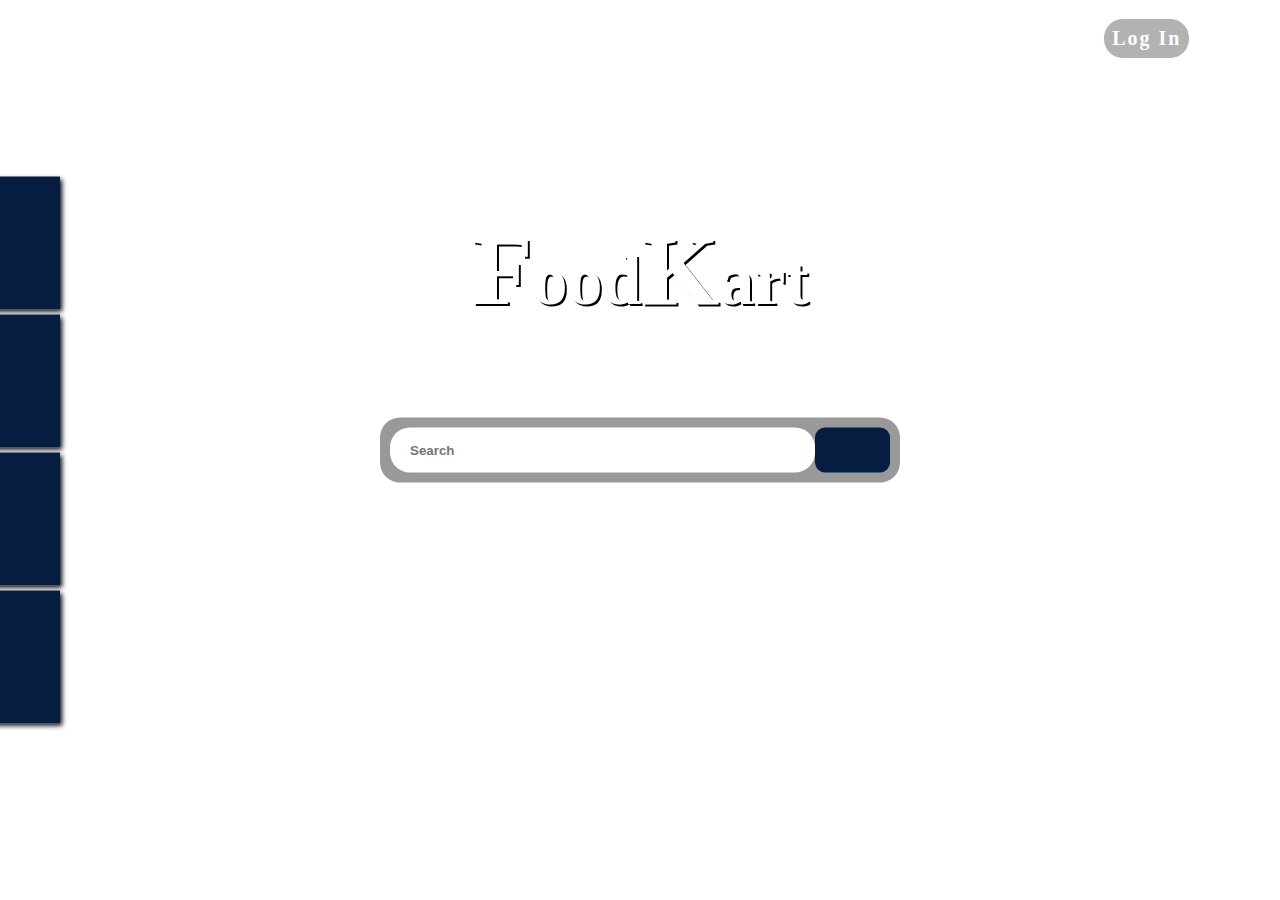
<file: index.html>
<!DOCTYPE html>
<html>
<head>
    <meta name="viewport" content="width=device-width, initial-scale=1.0"/>
	<link href="stylesheet.css" rel="stylesheet" type="text/css" />
	<link rel="stylesheet" href="https://cdnjs.cloudflare.com/ajax/libs/font-awesome/5.15.3/css/all.min.css" integrity="sha512-iBBXm8fW90+nuLcSKlbmrPcLa0OT92xO1BIsZ+ywDWZCvqsWgccV3gFoRBv0z+8dLJgyAHIhR35VZc2oM/gI1w==" crossorigin="anonymous" />
	<title>Food Kart</title>
</head>
<body>
<header>
<a href="#" class="login-button"><span>Log In</span></a>
</header>
<div class="sidenav">
<a href="index.html">Home<span><i class="fas fa-home"></i></span></a>
<a href="mR.html">My Recipes<span><i class="fas fa-utensils"></i></span></a>
<a href="shoppingList.html">Grocery List<span><i class="fas fa-shopping-cart"></i></span></a>
<a href="about.html">About<span><i class="fas fa-info-circle"></i></span></a>
</div>

<div class="logo">
<h1><span>F</span>ood<span>K</span>art<i class="fab fa-opencart"></i></span></h1>
</div>

<div class="search-bar">
<input type="text" class="info" placeholder="Search">
<div class="search-button">
<i class="fas fa-search"></i>
</div>
</div>

</body>
</html>
</file>
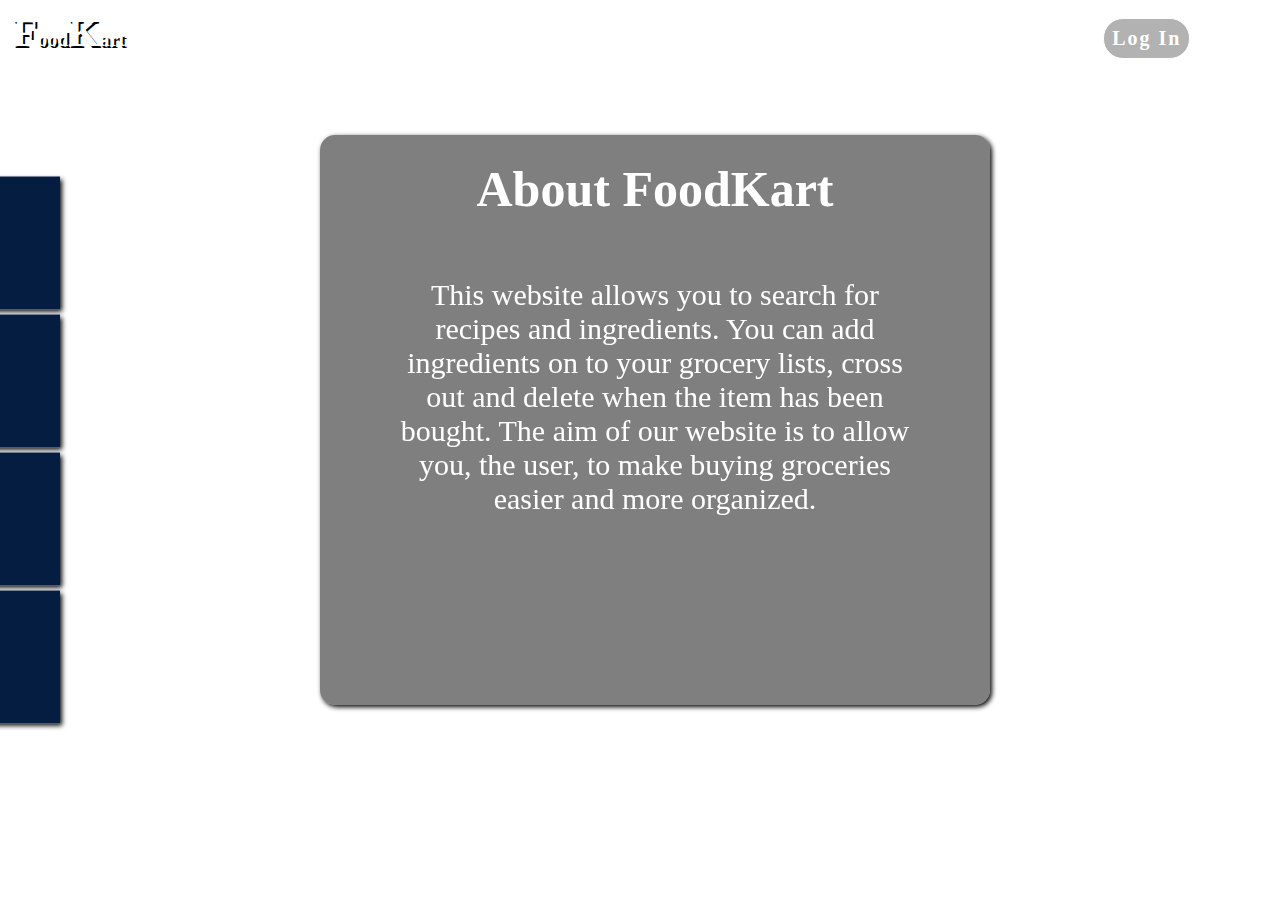
<file: about.html>
<!DOCTYPE html>
<html>
<head>
	<meta name="viewport" content="width=device-width, initial-scale=1.0"/>
	<link href="styleabout.css" rel="stylesheet" type="text/css" />
	<link rel="stylesheet" href="https://cdnjs.cloudflare.com/ajax/libs/font-awesome/5.15.3/css/all.min.css" integrity="sha512-iBBXm8fW90+nuLcSKlbmrPcLa0OT92xO1BIsZ+ywDWZCvqsWgccV3gFoRBv0z+8dLJgyAHIhR35VZc2oM/gI1w==" crossorigin="anonymous" />
	<title>About</title>
</head>
<body>

<header>
<a href="#" class="login-button"><span>Log In</span></a>
</header>
<div class="sidenav">
<a href="index.html">Home<span><i class="fas fa-home"></i></span></a>
<a href="mR.html">My Recipes<span><i class="fas fa-utensils"></i></span></a>
<a href="shoppingList.html">Grocery List<span><i class="fas fa-shopping-cart"></i></span></a>
<a href="about.html">About<span><i class="fas fa-info-circle"></i></span></a>
</div>

<div class="logo">
<h1><span>F</span>ood<span>K</span>art<i class="fab fa-opencart"></i></span></h1>
</div>

<div class="info">
<h2>About FoodKart</h2>
<p> This website allows you to search for recipes and ingredients. You can add ingredients on to your grocery lists, cross out and delete when the item has been bought.
The aim of our website is to allow you, the user, to make buying groceries easier and more organized.</p>
</div>


</body>
</html>
</file>
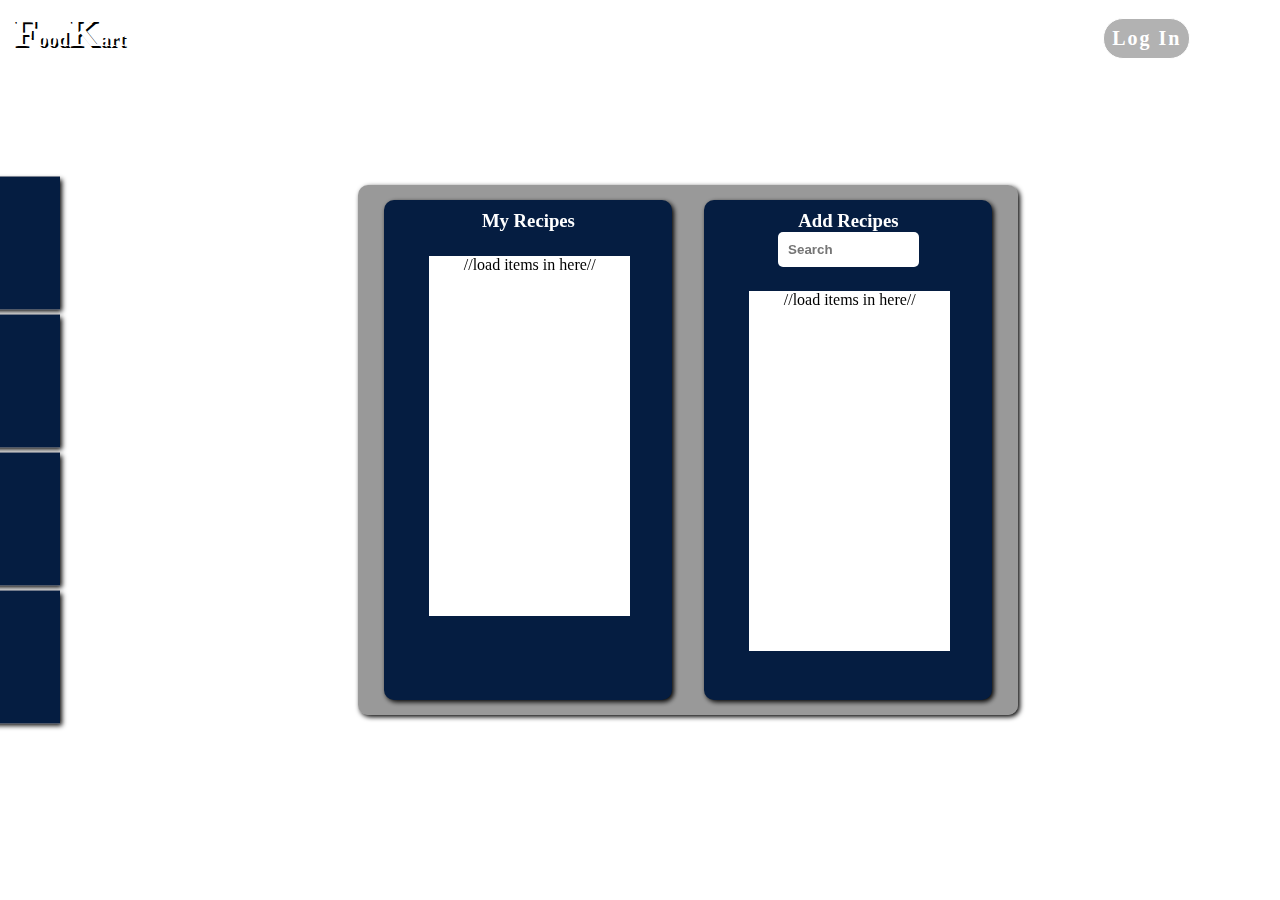
<file: mR.html>
<!DOCTYPE html>
<html>
<head>
	<meta name="viewport" content="width=device-width, initial-scale=1.0"/>
	<link href="stylemr.css" rel="stylesheet" type="text/css" />
	<link rel="stylesheet" href="https://cdnjs.cloudflare.com/ajax/libs/font-awesome/5.15.3/css/all.min.css" integrity="sha512-iBBXm8fW90+nuLcSKlbmrPcLa0OT92xO1BIsZ+ywDWZCvqsWgccV3gFoRBv0z+8dLJgyAHIhR35VZc2oM/gI1w==" crossorigin="anonymous" />
	<title>My Recipes</title>
</head>
<body>

<header>
<a href="#" class="login-button"><span>Log In</span></a>
</header>
<div class="sidenav">
<a href="index.html">Home<span><i class="fas fa-home"></i></span></a>
<a href="mR.html">My Recipes<span><i class="fas fa-utensils"></i></span></a>
<a href="shoppingList.html">Grocery List<span><i class="fas fa-shopping-cart"></i></span></a>
<a href="about.html">About<span><i class="fas fa-info-circle"></i></span></a>
</div>

<div class="logo">
<h1><span>F</span>ood<span>K</span>art<i class="fab fa-opencart"></i></span></h1>
</div>

<div class="container">

<div class="items">
<h3>My Recipes</h3>
<div class="list">
<p>//load items in here//</p>
</div>


</div>

<div class="items">
<h3>Add Recipes</h3>
<div class="search-bar">
<input type="text" class="info" placeholder="Search">
</div>
<div class="additem">
<p>//load items in here//</p>
</div>

</div>



</body>
</html>
</file>
<file: stylesheet.css>
*{
	margin: 0;
	padding: 0;
}

body{
	background: url("https://cdn.pixabay.com/photo/2017/02/15/10/39/salad-2068220_960_720.jpg") no-repeat;
	background-size: cover;
	height: 100vh;
}

.sidenav{
	position: absolute;
	top: 50%;
	transform: translateY(-50%);
}

.sidenav a{
	display: block;
	text-decoration: none;
	background: #ffefe6;
	padding: 55px 20px 55px 50px;
	margin: 5px 0;
	width: 150px;
	box-shadow: 2px 2px 5px 0px rgb(0,0,0);
	position: relative;
	color: #051D41;
	text-align: left;
	font-weight: bold;
	font-size: 20px;
	margin-left: -160px;
	transition: 0.5s;
}



.sidenav a span{
	float: right;
	width: 60px;
	height: 100%;
	line-height: 120px;
	font-size: 30px;
	text-align: center;
	color: #fff;
	background: #051D41;
	position: absolute;
	right: 0;
	top: 0;
}

.sidenav a:hover{
	margin-left: 0;
}

.search-bar{
	
	position: absolute;
	top: 50%;
	left: 50%;
	transform: translate(-50%,-50%);
	max-width: 500px;
	width: 100%;
	background: rgb(0,0,0,0.4);
	display: flex;
	border-radius: 20px;
	padding: 10px;
}

.search-bar .info{
	width: 85%;
	border: none;
	padding: 15px 20px;
	font-weight: bold;
	border-radius: 20px;
}

.search-button{
	width: 10%;
	background: #051D41;
	position: relative;
	cursor: pointer;
	border-radius: 10px;
	padding: 15px;
}

.search-button .fas{
	position: absolute;
	top: 50%;
	left: 50%;
	transform: translate(-50%, -50%);
	color: #fff;
	
}

.login-button{
	position: absolute;
	right: 7%;
	top: 2%;
	color: #fff;
	text-decoration: none;
	font-weight: bold;
	font-size: 20px;
	border-style: solid;
	border-radius: 20px;
	padding: 8px;
	border-color: #fff;
	border-width: 1px;
	letter-spacing: 2px;
	background: rgb(0,0,0,0.3);
}

.login-button:hover{
	background: rgb(0,0,0,0.5);
}

.logo{
	color: #fff;
	position: absolute;
	left: 50%;
	transform: translate(-50%,-50%);
	top: 30%;
	text-shadow: 2px 2px rgb(0,0,0)
}

.logo h1{
	font-size: 70px;
}

.logo span{
	font-size: 100px;
}
</file>
<file: styleabout.css>
*{
	margin: 0;
	padding: 0;
}

body{
	background: url("https://cdn.pixabay.com/photo/2016/03/27/22/44/fresh-1284562_960_720.jpg") no-repeat;
	background-size: cover;
	height: 100vh;
}

.sidenav{
	position: absolute;
	top: 50%;
	transform: translateY(-50%);
}

.sidenav a{
	display: block;
	text-decoration: none;
	background: #fff;
	padding: 55px 20px 55px 50px;
	margin: 5px 0;
	width: 150px;
	box-shadow: 2px 2px 5px 0px rgb(0,0,0);
	position: relative;
	color: #051D41;
	text-align: left;
	font-weight: bold;
	font-size: 20px;
	margin-left: -160px;
	transition: 0.5s;
}



.sidenav a span{
	float: right;
	width: 60px;
	height: 100%;
	line-height: 120px;
	font-size: 30px;
	text-align: center;
	color: #fff;
	background: #051D41;
	position: absolute;
	right: 0;
	top: 0;
}

.sidenav a:hover{
	margin-left: 0;
}

.login-button{
	position: absolute;
	right: 7%;
	top: 2%;
	color: #fff;
	text-decoration: none;
	font-weight: bold;
	font-size: 20px;
	border-style: solid;
	border-radius: 20px;
	padding: 8px;
	border-color: #fff;
	border-width: 1px;
	letter-spacing: 2px;
	background: rgb(0,0,0,0.3);
}

.login-button:hover{
	background: rgb(0,0,0,0.5);
}

.logo{
	color: #fff;
	position: absolute;
	left: 1%;
	top: 1%;
	text-shadow: 2px 2px rgb(0,0,0)
}

.logo h1{
	font-size: 20px;
}

.logo span{
	font-size: 40px;
}

.info{
	background: rgb(0,0,0,0.5);
	color: #fff;
	position: fixed;
	width: 50%;
	top: 15%;
	left: 25%;
	padding: 15px;
	height: 60%;
	box-shadow: 2px 2px 5px rgb(0,0,0);
	border-radius: 15px;
}

.info h2{
	text-align: center;
	font-size: 50px;
	padding: 10px;
}

.info p{
	font-size: 30px;
	text-align: center;
	padding: 50px;


}
</file>
<file: stylemr.css>
*{
	margin: 0;
	padding: 0;
}

body{
	background: url("https://cdn.pixabay.com/photo/2017/02/07/09/02/wood-2045380_960_720.jpg") no-repeat;
	background-size: cover;
	height: 100vh;
}

.sidenav{
	position: absolute;
	top: 50%;
	transform: translateY(-50%);
}

.sidenav a{
	display: block;
	text-decoration: none;
	background: #ffefe6;
	padding: 55px 20px 55px 50px;
	margin: 5px 0;
	width: 150px;
	box-shadow: 2px 2px 5px 0px rgb(0,0,0);
	position: relative;
	color: #051D41;
	text-align: left;
	font-weight: bold;
	font-size: 20px;
	margin-left: -160px;
	transition: 0.5s;
}



.sidenav a span{
	float: right;
	width: 60px;
	height: 100%;
	line-height: 120px;
	font-size: 30px;
	text-align: center;
	color: #fff;
	background: #051D41;
	position: absolute;
	right: 0;
	top: 0;
}

.sidenav a:hover{
	margin-left: 0;
}

.login-button{
	position: absolute;
	right: 7%;
	top: 2%;
	color: #fff;
	text-decoration: none;
	font-weight: bold;
	font-size: 20px;
	border-style: solid;
	border-radius: 20px;
	padding: 8px;
	border-color: #fff;
	border-width: 1px;
	letter-spacing: 2px;
	background: rgb(0,0,0,0.3);
}

.login-button:hover{
	background: rgb(0,0,0,0.5);
}

.logo{
	color: #fff;
	position: absolute;
	left: 1%;
	top: 1%;
	text-shadow: 2px 2px rgb(0,0,0)
}

.logo h1{
	font-size: 20px;
}

.logo span{
	font-size: 40px;
}

.container{
	display: flex;
	background: rgb(0,0,0,0.4);
	position: fixed;
	left: 28%;
	top: 50%;
	transform: translateY(-50%);
	padding: 10px;
	width: 50%;
	flex-direction: row;
	justify-content: space-around;
	border-radius: 10px;
	box-shadow: 2px 2px 5px rgb(0,0,0);
	
}

.items{
	padding: 10px;
	color: #fff;
	background: #051D41;
	margin: 5px 0;
	width: 45%;
	height: 500px;
	box-sizing: border-box;
	text-align: center;
	border-radius: 10px;
	box-shadow: 2px 2px 5px rgb(0,0,0);
}

.search-bar .info{
	width: 45%;
	border: none;
	padding: 10px;
	font-weight: bold;
	border-radius: 5px;
}

.list{
	width: 75%;
	height: 75%;
	overflow: scroll;
	overflow-x: hidden;
	background: #fff;
	color: rgb(0,0,0);
	position: relative;
	left: 13%;
	bottom: 5%;
	top: 5%;
}

.additem{
	width: 75%;
	height: 75%;
	overflow: scroll;
	overflow-x: hidden;
	background: #fff;
	color: rgb(0,0,0);
	position: relative;
	left: 13%;
	bottom: 5%;
	top: 5%;
}
</file>
